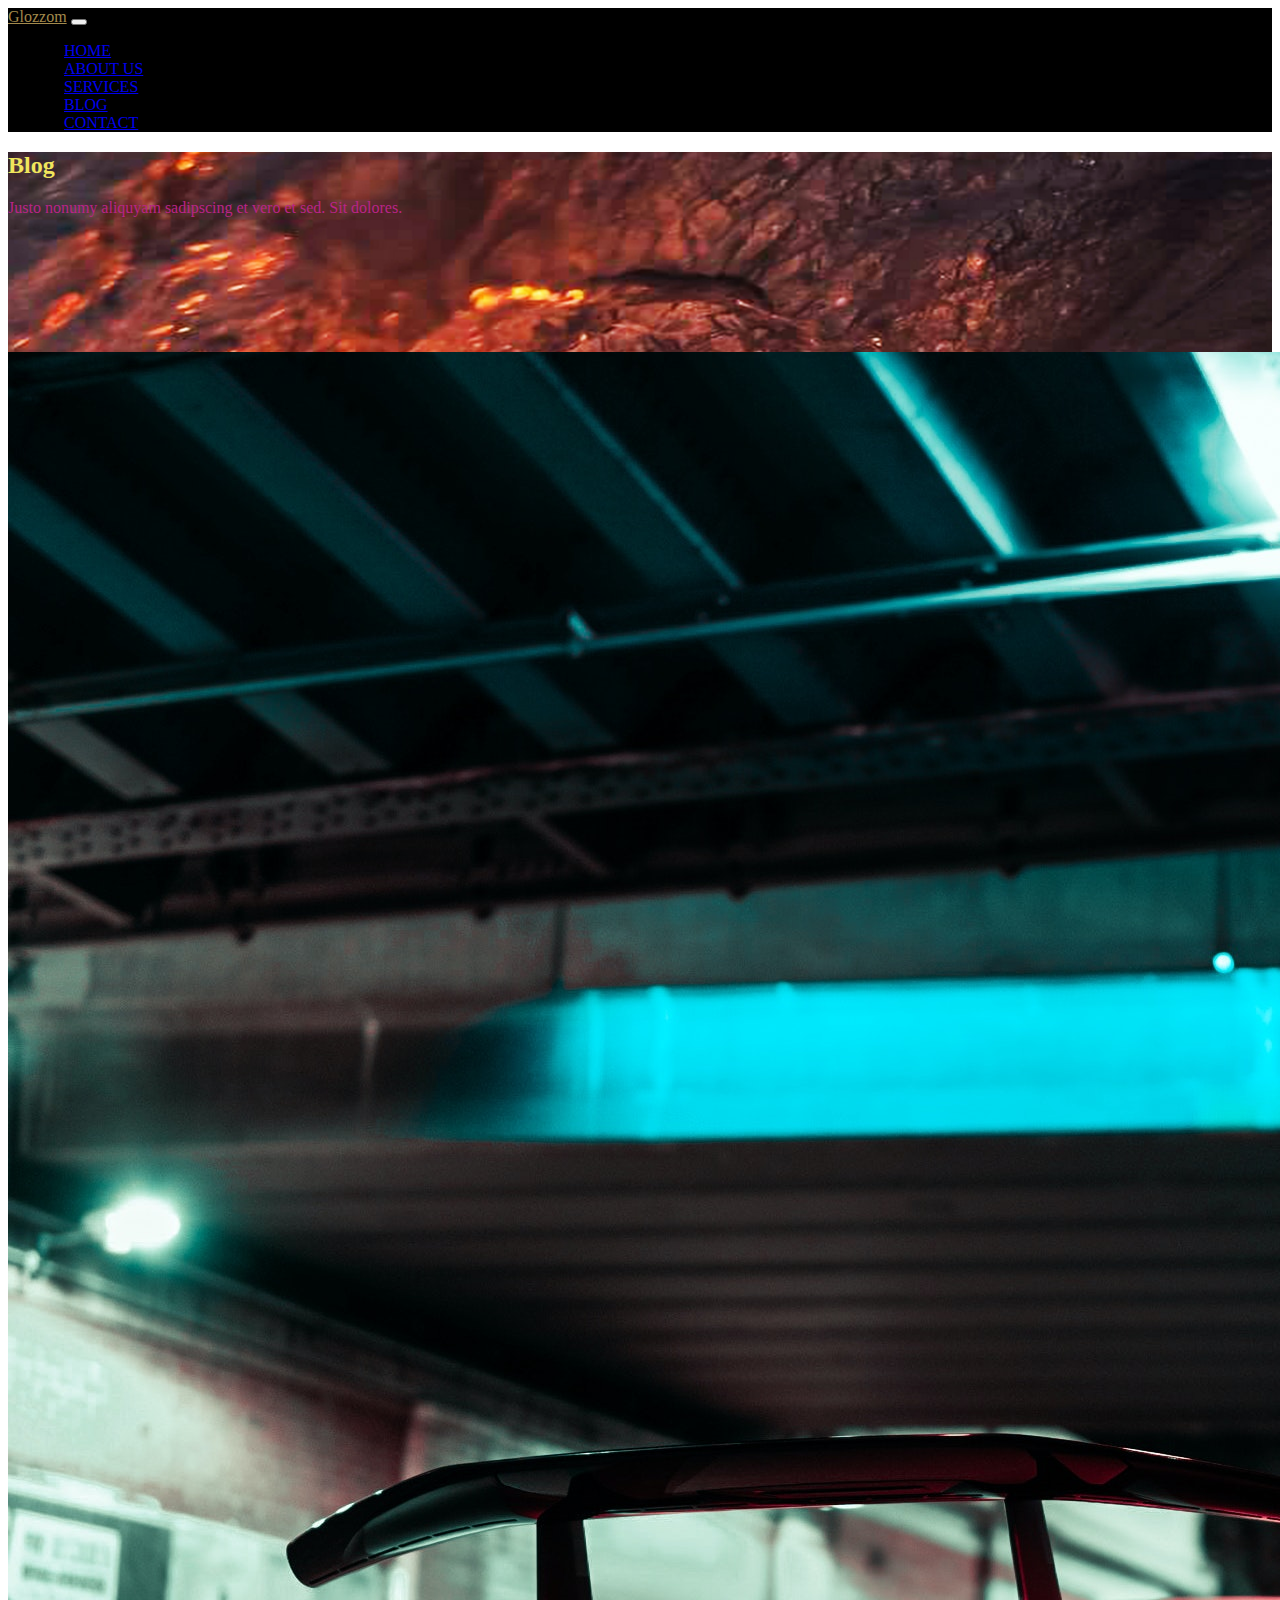
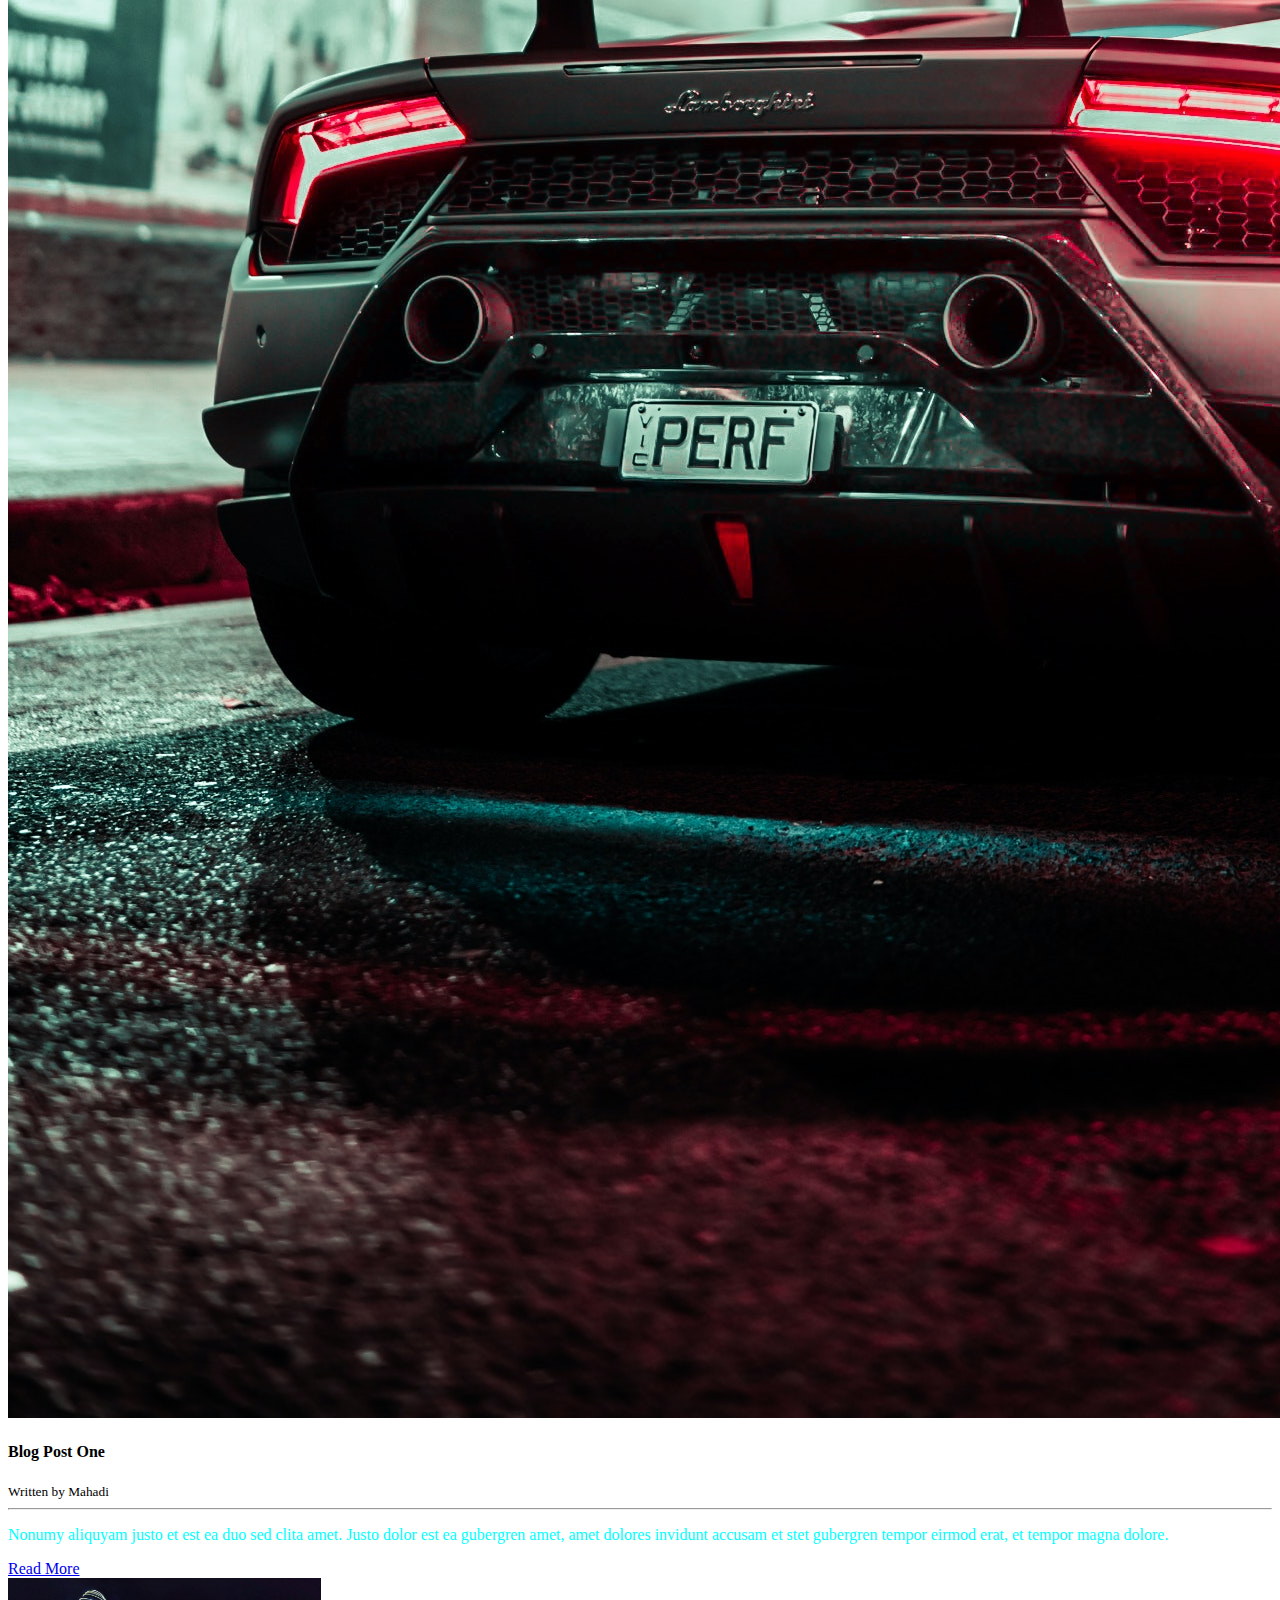
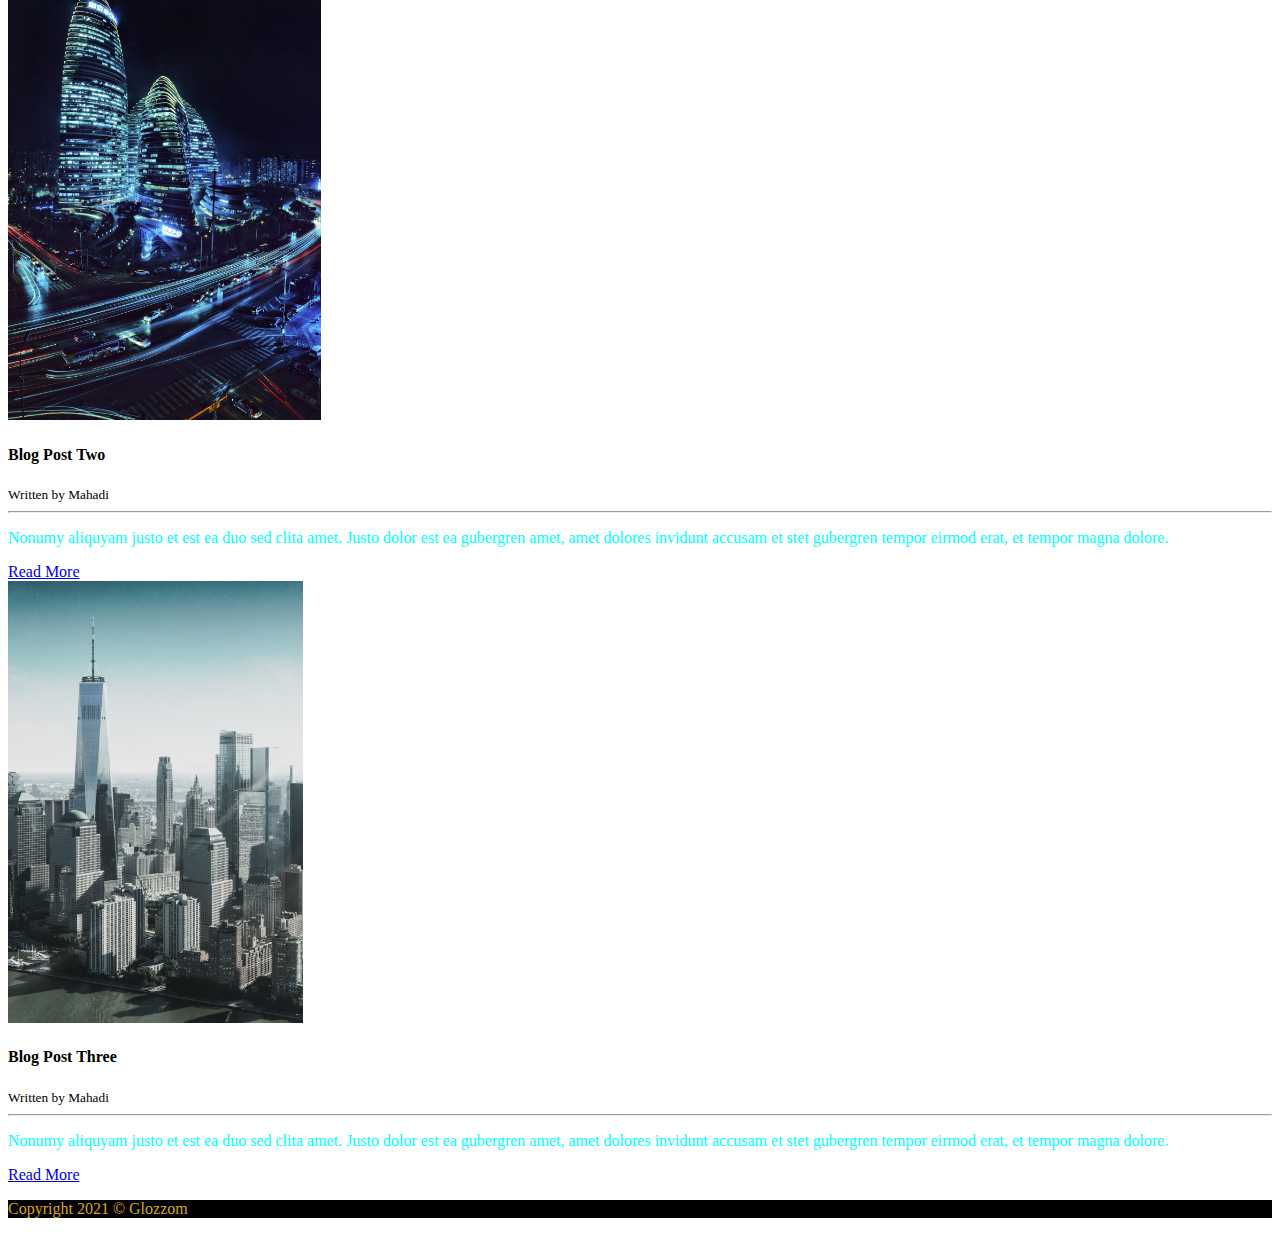
<file: blog.html>
<!DOCTYPE html>
<html lang="en">
<head>
    <meta charset="UTF-8">
    <meta http-equiv="X-UA-Compatible" content="IE=edge">
    <meta name="viewport" content="width=device-width, initial-scale=1.0">
    <link rel="shortcut icon" href="bs photo/g.jpg" type="image/x-icon">
    <title>Glozzom</title>
    <!-- CSS only -->
    <link href="https://cdn.jsdelivr.net/npm/bootstrap@5.0.2/dist/css/bootstrap.min.css" rel="stylesheet" integrity="sha384-EVSTQN3/azprG1Anm3QDgpJLIm9Nao0Yz1ztcQTwFspd3yD65VohhpuuCOmLASjC" crossorigin="anonymous"> 
    
    <link rel="stylesheet" href="style2.css">
    
    <!--Google fonts-->
    <link rel="preconnect" href="https://fonts.gstatic.com">
    <link href="https://fonts.googleapis.com/css2?family=Handlee&family=Montserrat&family=Roboto&display=swap" rel="stylesheet">
    <!--font awesome-->
    <link rel="stylesheet" href="https://cdnjs.cloudflare.com/ajax/libs/font-awesome/5.15.3/css/all.min.css" integrity="sha512-iBBXm8fW90+nuLcSKlbmrPcLa0OT92xO1BIsZ+ywDWZCvqsWgccV3gFoRBv0z+8dLJgyAHIhR35VZc2oM/gI1w==" crossorigin="anonymous" referrerpolicy="no-referrer" />  


</head>
<body>
  <!--navigation-->  
   <nav class="navbar navbar-dark  navbar-expand-md">
       <div class="container">
           <a href="index3.html" class="navbar-brand" style="color: rgb(163, 138, 76);">Glozzom</a>
           <button class="navbar-toggler" type="button" data-bs-toggle="collapse" data-bs-target="#navbarSupportedContent" aria-controls="navbarSupportedContent" aria-expanded="false" aria-label="Toggle navigation">
            <span><i class="fas fa-bars navbar-icon"></i></span>
          </button>
           <div id="navbarSupportedContent" class="collapse navbar-collapse">
               <ul class="navbar-nav ml-auto">
                   <li class="nav-item">
                      <a class="nav-link" href="index3.html">HOME</a>
                   </li>
                   <li class="nav-item">
                    <a class="nav-link" href="about.html">ABOUT US</a>
                   </li>
                   <li class="nav-item">
                    <a class="nav-link" href="services.html">SERVICES</a>
                 </li>
                 <li class="nav-item active">
                    <a class="nav-link" href="blog.html">BLOG</a>
                 </li>
                 <li class="nav-item">
                    <a class="nav-link" href="contact.html">CONTACT</a>
                 </li>
               </ul>
           </div>
       </div>
   </nav>
   <!--services page header-->
   <section id="blog-page-header" class="text-center text-light">
     <div class="container">
         <div class="row">
             <div class="col pt-5">
                 <h2 style="color: rgb(240, 230, 92);">Blog</h2>
                 <p class="lead" style="color: rgb(185, 36, 136);">Justo nonumy aliquyam sadipscing et vero et sed. Sit dolores.</p>
             </div>
         </div>
     </div>
   </section>
   <!--blog page-->
   <section id="blog" class="py-5">
      <div class="container">
          <div class="row">
              <div class="col-md-4">
                  <div class="card-columns">
                      <div class="card text-center">
                          <img src="bs photo/car.jpg" class="img-fluid card-img-top" alt="">
                          <div class="card-body bg-secondary">
                              <div class="card-title text-light">
                                  <h4>Blog Post One</h4>
                                  <small class="text-muted">Written by Mahadi</small><hr>
                                  <p class="lead" style="color: cyan;">Nonumy aliquyam justo et est ea duo sed clita amet. Justo dolor est ea gubergren amet, amet dolores invidunt accusam et stet gubergren tempor eirmod erat, et tempor magna dolore.</p>
                                  <a href="#" class="btn btn-block btn-dark">Read More</a>
                               </div>
                          </div>
                      </div>
                  </div>
              </div>

              <div class="col-md-4">
                <div class="card-columns">
                    <div class="card text-center">
                        <img src="bs photo/city.jpg" class="img-fluid card-img-top" style="height:442px ;" alt="">
                        <div class="card-body bg-secondary">
                            <div class="card-title text-light">
                                <h4>Blog Post Two</h4>
                                <small class="text-muted">Written by Mahadi</small><hr>
                                <p class="lead" style="color:cyan">Nonumy aliquyam justo et est ea duo sed clita amet. Justo dolor est ea gubergren amet, amet dolores invidunt accusam et stet gubergren tempor eirmod erat, et tempor magna dolore.</p>
                                <a href="#" class="btn btn-block btn-dark">Read More</a>
                             </div>
                        </div>
                    </div>
                </div>
            </div>
            <div class="col-md-4">
                <div class="card-columns">
                    <div class="card text-center">
                        <img src="bs photo/day.jpg" class="img-fluid card-img-top" style="height:442px ;" alt="">
                        <div class="card-body bg-secondary">
                            <div class="card-title text-light">
                                <h4>Blog Post Three</h4>
                                <small class="text-muted">Written by Mahadi</small><hr>
                                <p class="lead" style="color:cyan">Nonumy aliquyam justo et est ea duo sed clita amet. Justo dolor est ea gubergren amet, amet dolores invidunt accusam et stet gubergren tempor eirmod erat, et tempor magna dolore.</p>
                                <a href="#" class="btn btn-block btn-dark">Read More</a>
                             </div>
                        </div>
                    </div>
                </div>
            </div>

          </div>
      </div>
   </section>
  


  <!--copyright-->
  <section id="copyright" class="text-center py-3">
    <div class="container">
       <div class="row">
          <div class="col">
             <p class="lead" style="color: goldenrod;">Copyright 2021 &copy; Glozzom</p>
            </div>
       </div>
    </div>
  </section>
  






 <!-- JavaScript Bundle with Popper -->
 <script src="https://cdn.jsdelivr.net/npm/bootstrap@5.0.2/dist/js/bootstrap.bundle.min.js" integrity="sha384-MrcW6ZMFYlzcLA8Nl+NtUVF0sA7MsXsP1UyJoMp4YLEuNSfAP+JcXn/tWtIaxVXM" crossorigin="anonymous"></script>
</body>
</html>
</file>
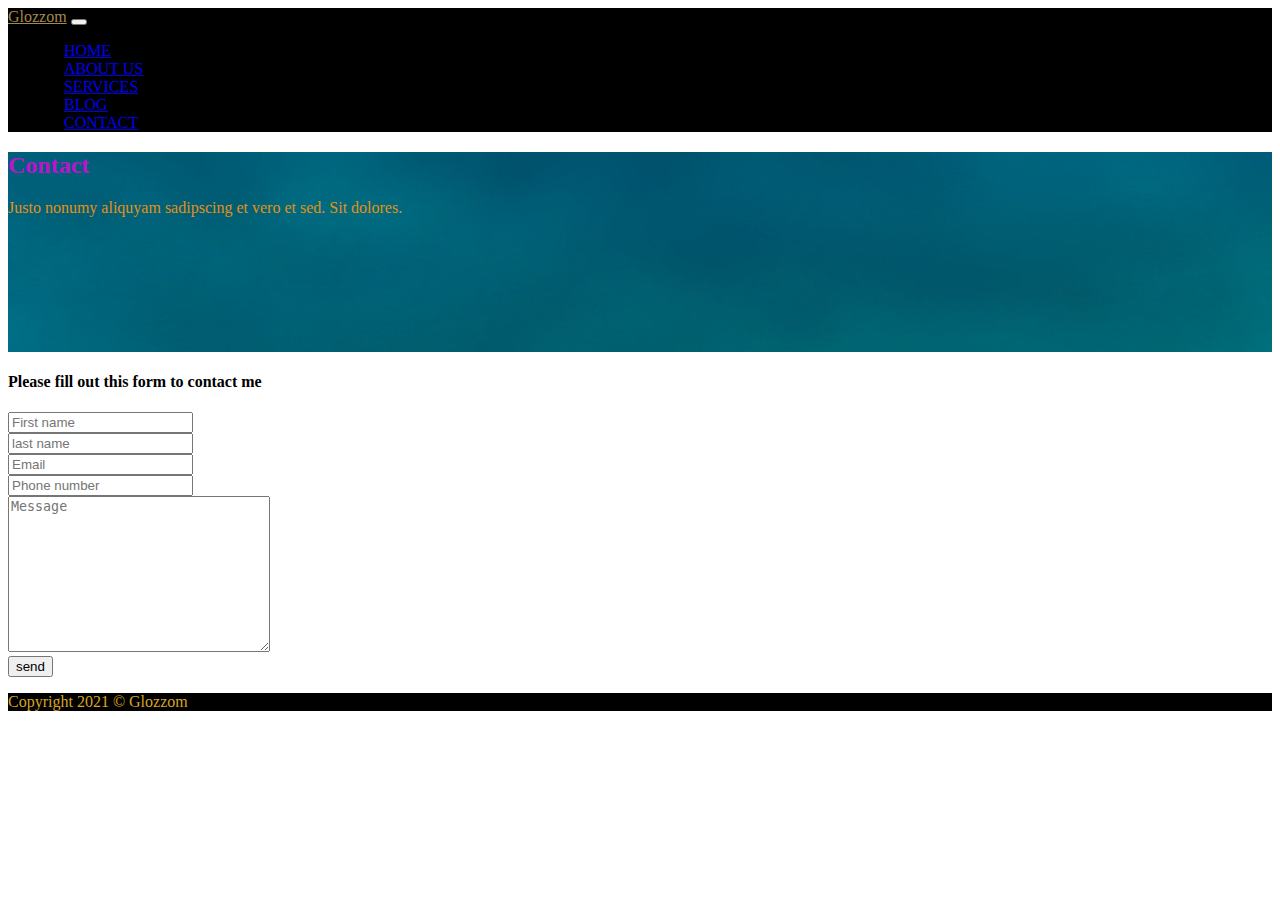
<file: contact.html>
<!DOCTYPE html>
<html lang="en">
<head>
    <meta charset="UTF-8">
    <meta http-equiv="X-UA-Compatible" content="IE=edge">
    <meta name="viewport" content="width=device-width, initial-scale=1.0">
    <link rel="shortcut icon" href="bs photo/g.jpg" type="image/x-icon">
    <title>Glozzom</title>
    <!-- CSS only -->
    <link href="https://cdn.jsdelivr.net/npm/bootstrap@5.0.2/dist/css/bootstrap.min.css" rel="stylesheet" integrity="sha384-EVSTQN3/azprG1Anm3QDgpJLIm9Nao0Yz1ztcQTwFspd3yD65VohhpuuCOmLASjC" crossorigin="anonymous"> 
    
    <link rel="stylesheet" href="style2.css">
    
    <!--Google fonts-->
    <link rel="preconnect" href="https://fonts.gstatic.com">
    <link href="https://fonts.googleapis.com/css2?family=Handlee&family=Montserrat&family=Roboto&display=swap" rel="stylesheet">
    <!--font awesome-->
    <link rel="stylesheet" href="https://cdnjs.cloudflare.com/ajax/libs/font-awesome/5.15.3/css/all.min.css" integrity="sha512-iBBXm8fW90+nuLcSKlbmrPcLa0OT92xO1BIsZ+ywDWZCvqsWgccV3gFoRBv0z+8dLJgyAHIhR35VZc2oM/gI1w==" crossorigin="anonymous" referrerpolicy="no-referrer" />  


</head>
<body>
  <!--navigation-->  
   <nav class="navbar navbar-dark  navbar-expand-md">
       <div class="container">
           <a href="index3.html" class="navbar-brand" style="color: rgb(163, 138, 76);">Glozzom</a>
           <button class="navbar-toggler" type="button" data-bs-toggle="collapse" data-bs-target="#navbarSupportedContent" aria-controls="navbarSupportedContent" aria-expanded="false" aria-label="Toggle navigation">
            <span><i class="fas fa-bars navbar-icon"></i></span>
          </button>
           <div id="navbarSupportedContent" class="collapse navbar-collapse">
               <ul class="navbar-nav ml-auto">
                   <li class="nav-item">
                      <a class="nav-link" href="index3.html">HOME</a>
                   </li>
                   <li class="nav-item">
                    <a class="nav-link" href="about.html">ABOUT US</a>
                   </li>
                   <li class="nav-item">
                    <a class="nav-link" href="services.html">SERVICES</a>
                 </li>
                 <li class="nav-item">
                    <a class="nav-link" href="blog.html">BLOG</a>
                 </li>
                 <li class="nav-item active">
                    <a class="nav-link" href="contact.html">CONTACT</a>
                 </li>
               </ul>
           </div>
       </div>
   </nav>
   <!--services page header-->
   <section id="contact-page-header" class="text-center text-light">
     <div class="container">
         <div class="row">
             <div class="col pt-5">
                 <h2 style="color: rgb(187, 20, 202);">Contact</h2>
                 <p class="lead" style="color: rgb(228, 144, 20);">Justo nonumy aliquyam sadipscing et vero et sed. Sit dolores.</p>
             </div>
         </div>
     </div>
   </section>
   <!--contact page-->
   <section id="contact" class="py-5">
      <div class="container">
          <div class="row">
              <div class="col-md-8">
                  <div class="card">
                      <div class="card-body">
                          <h4 class="text-center">Please fill out this form to contact me</h4>
                          <div class="row mt-4">
                             <div class="col-md-6">
                               <div class="form-group">
                                <input type="text" placeholder="First name" class="form-control">
                               </div>
                              </div> 
                              <div class="col-md-6">
                                <div class="form-group mb-2">
                                 <input type="text" placeholder="last name" class="form-control">
                                </div>
                               </div>
                               <div class="col-md-6">
                                <div class="form-group">
                                 <input type="email" placeholder="Email" class="form-control">
                                </div>
                               </div>
                               <div class="col-md-6">
                                <div class="form-group">
                                 <input type="text" placeholder="Phone number" class="form-control">
                                </div>
                               </div> 
                              <div class="col-md-12">
                                  <div class="form-group mt-3">
                                      <textarea cols="30" rows="10" class="form-control" placeholder="Message"></textarea>
                                  </div>
                              </div> 
                              <div class="col-md-12">
                                  <input type="submit" class="btn btn-block btn-dark mt-2" value="send">
                              </div>  
                          </div>
                      </div>
                  </div>
              </div>
          </div>
      </div>  
   </section>



  <!--copyright-->
  <section id="copyright" class="text-center py-3">
    <div class="container">
       <div class="row">
          <div class="col">
             <p class="lead" style="color: goldenrod;">Copyright 2021 &copy; Glozzom</p>
            </div>
       </div>
    </div>
  </section>
  






 <!-- JavaScript Bundle with Popper -->
 <script src="https://cdn.jsdelivr.net/npm/bootstrap@5.0.2/dist/js/bootstrap.bundle.min.js" integrity="sha384-MrcW6ZMFYlzcLA8Nl+NtUVF0sA7MsXsP1UyJoMp4YLEuNSfAP+JcXn/tWtIaxVXM" crossorigin="anonymous"></script>
</body>
</html>
</file>
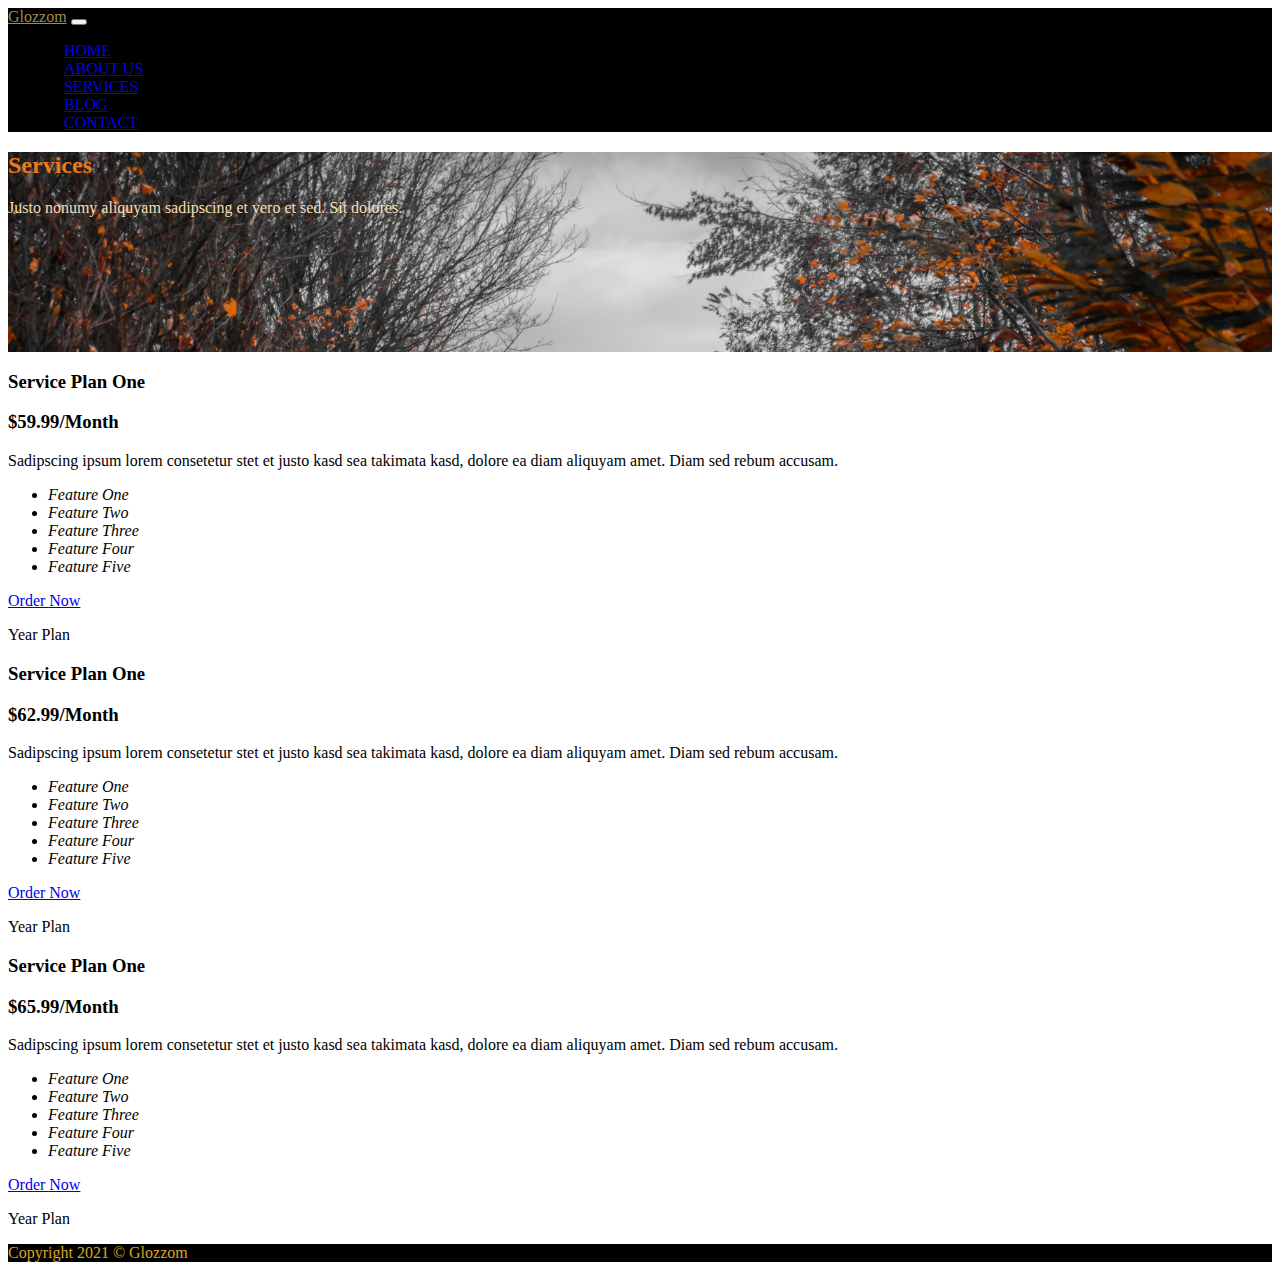
<file: services.html>
<!DOCTYPE html>
<html lang="en">
<head>
    <meta charset="UTF-8">
    <meta http-equiv="X-UA-Compatible" content="IE=edge">
    <meta name="viewport" content="width=device-width, initial-scale=1.0">
    <link rel="shortcut icon" href="bs photo/g.jpg" type="image/x-icon">
    <title>Glozzom</title>
    <!-- CSS only -->
    <link href="https://cdn.jsdelivr.net/npm/bootstrap@5.0.2/dist/css/bootstrap.min.css" rel="stylesheet" integrity="sha384-EVSTQN3/azprG1Anm3QDgpJLIm9Nao0Yz1ztcQTwFspd3yD65VohhpuuCOmLASjC" crossorigin="anonymous"> 
    
    <link rel="stylesheet" href="style2.css">
    
    <!--Google fonts-->
    <link rel="preconnect" href="https://fonts.gstatic.com">
    <link href="https://fonts.googleapis.com/css2?family=Handlee&family=Montserrat&family=Roboto&display=swap" rel="stylesheet">
    <!--font awesome-->
    <link rel="stylesheet" href="https://cdnjs.cloudflare.com/ajax/libs/font-awesome/5.15.3/css/all.min.css" integrity="sha512-iBBXm8fW90+nuLcSKlbmrPcLa0OT92xO1BIsZ+ywDWZCvqsWgccV3gFoRBv0z+8dLJgyAHIhR35VZc2oM/gI1w==" crossorigin="anonymous" referrerpolicy="no-referrer" />  


</head>
<body>
  <!--navigation-->  
   <nav class="navbar navbar-dark  navbar-expand-md">
       <div class="container">
           <a href="index3.html" class="navbar-brand" style="color: rgb(163, 138, 76);">Glozzom</a>
           <button class="navbar-toggler" type="button" data-bs-toggle="collapse" data-bs-target="#navbarSupportedContent" aria-controls="navbarSupportedContent" aria-expanded="false" aria-label="Toggle navigation">
            <span><i class="fas fa-bars navbar-icon"></i></span>
          </button>
           <div id="navbarSupportedContent" class="collapse navbar-collapse">
               <ul class="navbar-nav ml-auto">
                   <li class="nav-item">
                      <a class="nav-link" href="index3.html">HOME</a>
                   </li>
                   <li class="nav-item">
                    <a class="nav-link" href="about.html">ABOUT US</a>
                   </li>
                   <li class="nav-item active">
                    <a class="nav-link" href="services.html">SERVICES</a>
                 </li>
                 <li class="nav-item">
                    <a class="nav-link" href="blog.html">BLOG</a>
                 </li>
                 <li class="nav-item">
                    <a class="nav-link" href="contact.html">CONTACT</a>
                 </li>
               </ul>
           </div>
       </div>
   </nav>
   <!--services page header-->
   <section id="services-page-header" class="text-center text-light">
     <div class="container">
         <div class="row">
             <div class="col pt-5">
                 <h2 style="color: rgb(233, 121, 29);">Services</h2>
                 <p class="lead" style="color: wheat;">Justo nonumy aliquyam sadipscing et vero et sed. Sit dolores.</p>
             </div>
         </div>
     </div>
   </section>
   <!--price table-->
   <section id="price-table" class="py-5">
      <div class="container">
          <div class="row">
              <div class="col-md-4">
                  <div class="card text-center">
                      <div class="card-header">
                          <h3>Service Plan One</h3>
                      </div>
                      <div class="card-body">
                          <div class="card-title">
                             <h3>$59.99/Month</h3>
                          </div>
                          <div class="card-text lead mb-3">Sadipscing ipsum lorem consetetur stet et justo kasd sea takimata kasd, dolore ea diam aliquyam amet. Diam sed rebum accusam.</div>
                           <ul class="list-group">
                             <li class="list-group-item">
                               <i class="fas fa-check-circle">Feature One</i> 
                             </li>
                             <li class="list-group-item">
                                <i class="fas fa-check-circle">Feature Two</i> 
                              </li>
                              <li class="list-group-item">
                                <i class="fas fa-check-circle">Feature Three</i> 
                              </li>
                              <li class="list-group-item">
                                <i class="fas fa-check-circle">Feature Four</i> 
                              </li>
                              <li class="list-group-item">
                                <i class="fas fa-check-circle">Feature Five</i> 
                              </li>
                           </ul>
                           <a href="#" class="btn btn-block btn-primary mt-2">Order Now</a> 
                       </div>
                       <div class="card-footer">
                           <p class="text-muted mb-0">Year Plan</p>
                       </div>
                  </div>
              </div>
              <div class="col-md-4">
                <div class="card text-center">
                    <div class="card-header">
                        <h3>Service Plan One</h3>
                    </div>
                    <div class="card-body">
                        <div class="card-title">
                           <h3>$62.99/Month</h3>
                        </div>
                        <div class="card-text lead mb-3">Sadipscing ipsum lorem consetetur stet et justo kasd sea takimata kasd, dolore ea diam aliquyam amet. Diam sed rebum accusam.</div>
                         <ul class="list-group">
                           <li class="list-group-item">
                             <i class="fas fa-check-circle">Feature One</i> 
                           </li>
                           <li class="list-group-item">
                              <i class="fas fa-check-circle">Feature Two</i> 
                            </li>
                            <li class="list-group-item">
                              <i class="fas fa-check-circle">Feature Three</i> 
                            </li>
                            <li class="list-group-item">
                              <i class="fas fa-check-circle">Feature Four</i> 
                            </li>
                            <li class="list-group-item">
                              <i class="fas fa-check-circle">Feature Five</i> 
                            </li>
                         </ul>
                         <a href="#" class="btn btn-block btn-primary mt-2">Order Now</a> 
                     </div>
                     <div class="card-footer">
                         <p class="text-muted mb-0">Year Plan</p>
                     </div>
                </div>
            </div>
            <div class="col-md-4">
                <div class="card text-center">
                    <div class="card-header">
                        <h3>Service Plan One</h3>
                    </div>
                    <div class="card-body">
                        <div class="card-title">
                           <h3>$65.99/Month</h3>
                        </div>
                        <div class="card-text lead mb-3">Sadipscing ipsum lorem consetetur stet et justo kasd sea takimata kasd, dolore ea diam aliquyam amet. Diam sed rebum accusam.</div>
                         <ul class="list-group">
                           <li class="list-group-item">
                             <i class="fas fa-check-circle">Feature One</i> 
                           </li>
                           <li class="list-group-item">
                              <i class="fas fa-check-circle">Feature Two</i> 
                            </li>
                            <li class="list-group-item">
                              <i class="fas fa-check-circle">Feature Three</i> 
                            </li>
                            <li class="list-group-item">
                              <i class="fas fa-check-circle">Feature Four</i> 
                            </li>
                            <li class="list-group-item">
                              <i class="fas fa-check-circle">Feature Five</i> 
                            </li>
                         </ul>
                         <a href="#" class="btn btn-block btn-primary mt-2">Order Now</a> 
                     </div>
                     <div class="card-footer">
                         <p class="text-muted mb-0">Year Plan</p>
                     </div>
                </div>
            </div>
          </div>
      </div>  
   </section>
           

  <!--copyright-->
  <section id="copyright" class="text-center py-3">
    <div class="container">
       <div class="row">
          <div class="col">
             <p class="lead" style="color: goldenrod;">Copyright 2021 &copy; Glozzom</p>
            </div>
       </div>
    </div>
  </section>
  






 <!-- JavaScript Bundle with Popper -->
 <script src="https://cdn.jsdelivr.net/npm/bootstrap@5.0.2/dist/js/bootstrap.bundle.min.js" integrity="sha384-MrcW6ZMFYlzcLA8Nl+NtUVF0sA7MsXsP1UyJoMp4YLEuNSfAP+JcXn/tWtIaxVXM" crossorigin="anonymous"></script>
</body>
</html>
</file>
<file: style2.css>
.nav-item{
    padding-left: 1em ;
}
.navbar{
    background-color: black;
}

.nav-link{
    background-color:black;
    border-radius: 10px;
    transition: .4s;
}
.nav-link:hover{
    background-color: rgb(204, 89, 36);
    color:aqua;
    transform: scale(1.1);
}
.carousel-item{
    height: 450px;
}
.carousel-img-1{
    background: url('bs photo/tree.jpg');
    background-size: cover;
}
.carousel-img-2{
    background: url('bs photo/night.jpg');
    background-size: cover;
}
.carousel-img-3{
    background: url('bs photo/orange.jpg');
    background-size: cover;
}
#icon{
    transition: transform 2s;
}
#icon:hover{
    transform: rotate(360deg);
}
#getstarted{
    background: url('bs photo/laptop.jpg');
    background-size: cover;
    background-attachment: fixed;
    background-repeat: no-repeat;
    position: relative;
    color: rgb(221, 202, 174);
    min-height: 300px;
}
#home-video{
    background: url('bs photo/people.jpg');
    background-size: cover;
    background-attachment: fixed;
    background-repeat: no-repeat;
}
#home-video h2{
    background-color: rgba(7, 101,189,0.8);
}
#copyright{
    background: #000;
}

/*About us scetion starts here*/

#page-header{
    background: url('bs photo/stars.jpg');
    background-size: cover;
    height: 200px;
    background-attachment: fixed;
}

/*services*/

#services-page-header{
    background: url('bs photo/street.jpg');
    background-size: cover;
    height: 200px;
    background-attachment: fixed;
}


@media(max-width:768px){
    .nav-item{
        padding-left: 0 !important;
    }
}

/*blog*/
#blog-page-header{
    background: url('bs photo/sunset.jpg');
    background-size: cover;
    height: 200px;
    background-attachment: fixed;
}
/*contact*/
#contact-page-header{
    background: url('bs photo/battle.jpg');
    background-size: cover;
    height: 200px;
    background-attachment: fixed; 
}
</file>
